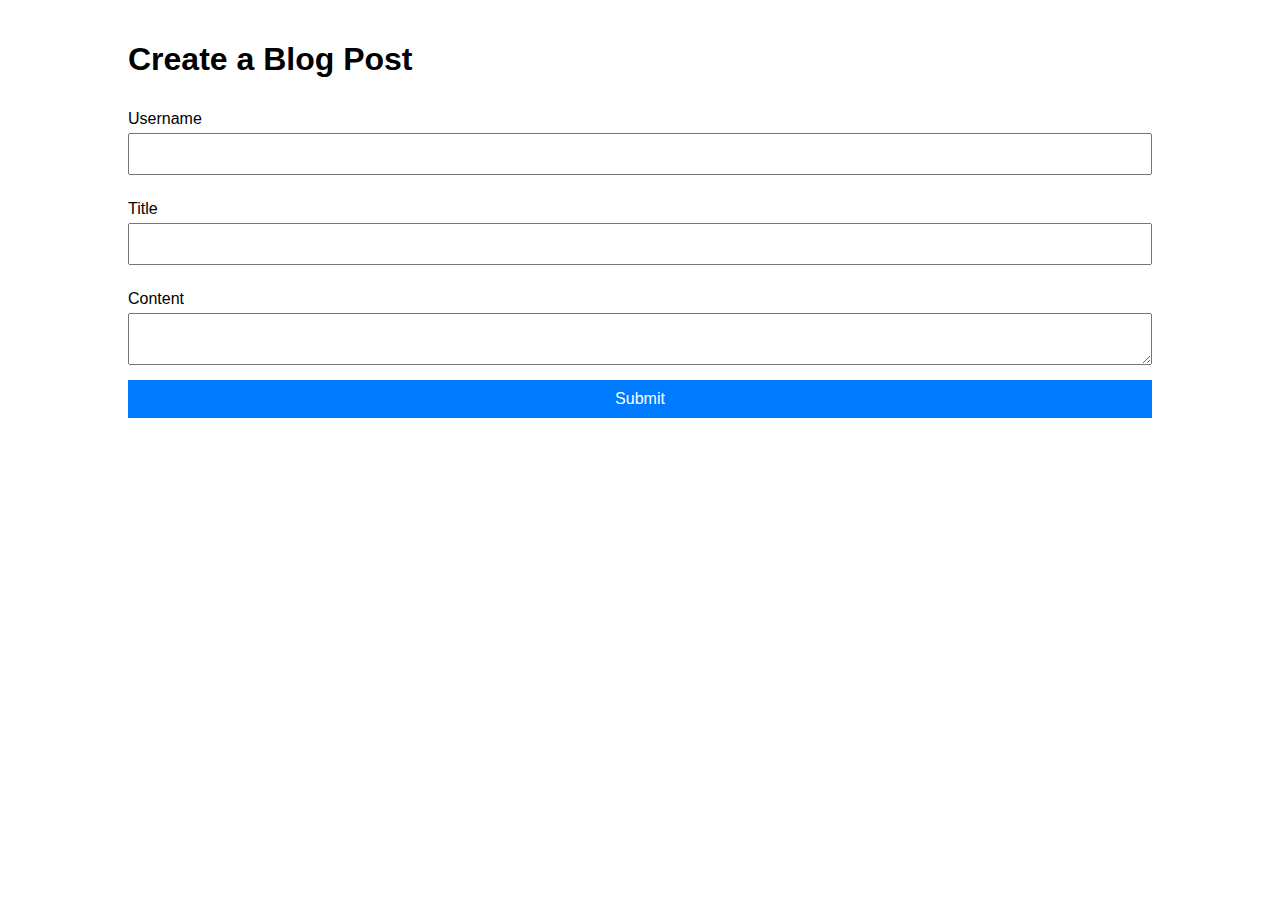
<file: index.html>
<!DOCTYPE html>
<html lang="en">
<head>
    <meta charset="UTF-8">
    <meta name="viewport" content="width=device-width, initial-scale=1.0">
    <title>Create Blog Post</title>
    <link rel="stylesheet" href="assets/css/styles.css">
    <link rel="stylesheet" href="assets/css/form.css">
</head>
<body>
    <div class="container">
        <h1>Create a Blog Post</h1>
        <form id="blogForm">
            <label for="username">Username</label>
            <input type="text" id="username" name="username" required>
            
            <label for="title">Title</label>
            <input type="text" id="title" name="title" required>
            
            <label for="content">Content</label>
            <textarea id="content" name="content" required></textarea>
            
            <button type="submit">Submit</button>
            <p id="error" class="error"></p>
        </form>
    </div>
    <script src="assets/js/form.js"></script>
</body>
</html>
</file>
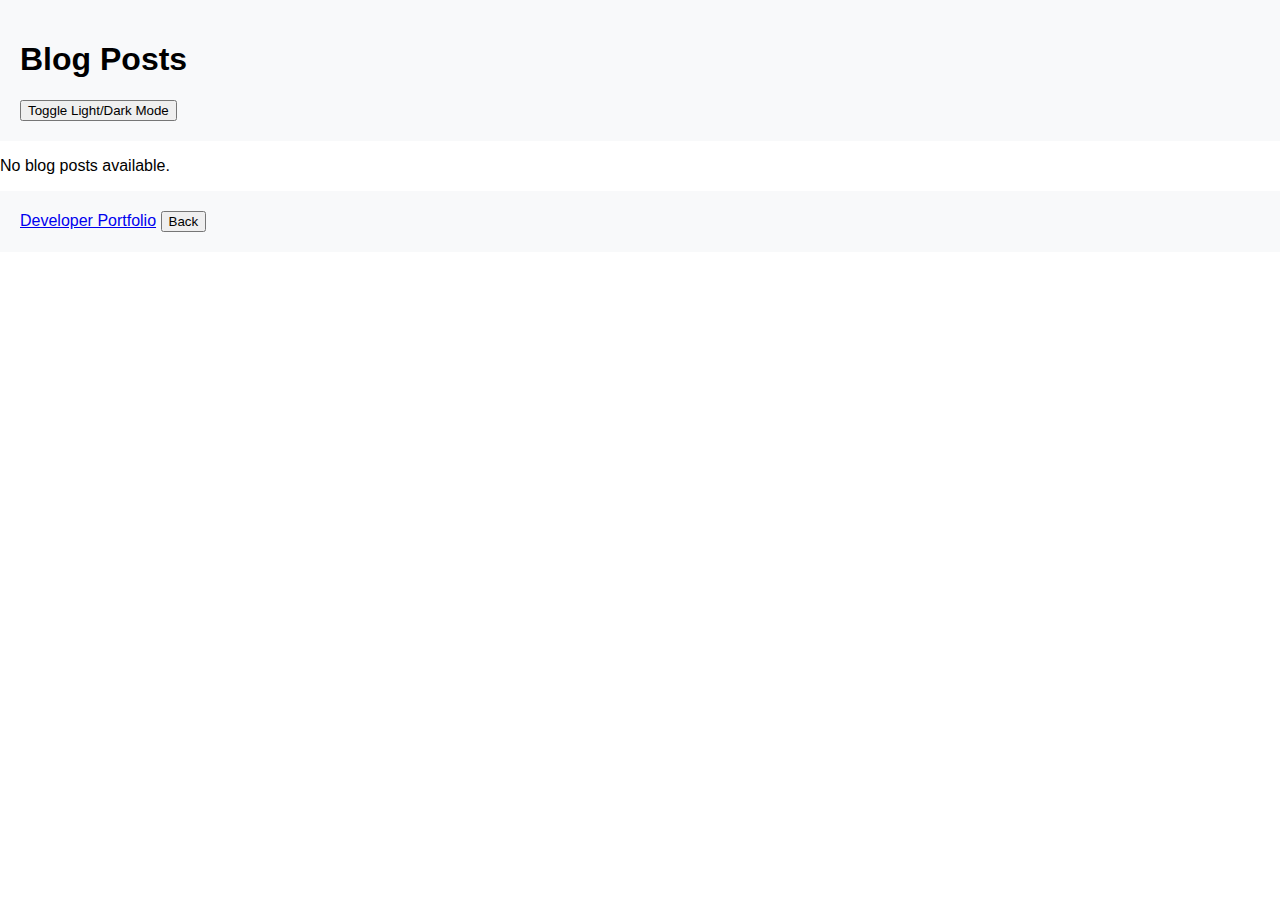
<file: blog.html>
<!DOCTYPE html>
<html lang="en">
<head>
    <meta charset="UTF-8">
    <meta name="viewport" content="width=device-width, initial-scale=1.0">
    <title>Blog Posts</title>
    <link rel="stylesheet" href="assets/css/styles.css">
    <link rel="stylesheet" href="assets/css/blog.css">
</head>
<body>
    <header>
        <h1>Blog Posts</h1>
        <button id="toggleMode">Toggle Light/Dark Mode</button>
    </header>
    <main id="postsContainer"></main>
    <footer>
        <a href="https://github.com/austinseger">Developer Portfolio</a>
        <button id="backButton">Back</button>
    </footer>
    <script src="assets/js/blog.js"></script>
</body>
</html>
</file>
<file: assets/css/styles.css>
body {
    font-family: Arial, sans-serif;
    margin: 0;
    padding: 0;
}

.container {
    width: 80%;
    margin: auto;
    padding: 20px;
}

.error {
    color: red;
    font-weight: bold;
}
</file>
<file: assets/css/form.css>
form {
    display: flex;
    flex-direction: column;
}

label {
    margin: 10px 0 5px;
}

input, textarea {
    margin-bottom: 15px;
    padding: 10px;
    font-size: 1em;
}

button {
    padding: 10px;
    font-size: 1em;
    background-color: #007bff;
    color: white;
    border: none;
    cursor: pointer;
}

button:hover {
    background-color: #0056b3;
}
</file>
<file: assets/css/blog.css>
.post {
    border-bottom: 1px solid #ccc;
    padding: 15px 0;
}

.dark-mode {
    background-color: #121212;
    color: #ffffff;
}

header, footer {
    padding: 20px;
    background-color: #f8f9fa;
}

.dark-mode header, .dark-mode footer {
    background-color: #333;
    color: #ffffff;
}
.post {
    border-bottom: 1px solid #ccc;
    padding: 15px 0;
}

.dark-mode {
    background-color: #121212;
    color: #ffffff;
}

header, footer {
    padding: 20px;
    background-color: #f8f9fa;
}

.dark-mode header, .dark-mode footer {
    background-color: #333;
    color: #ffffff;
}
</file>
